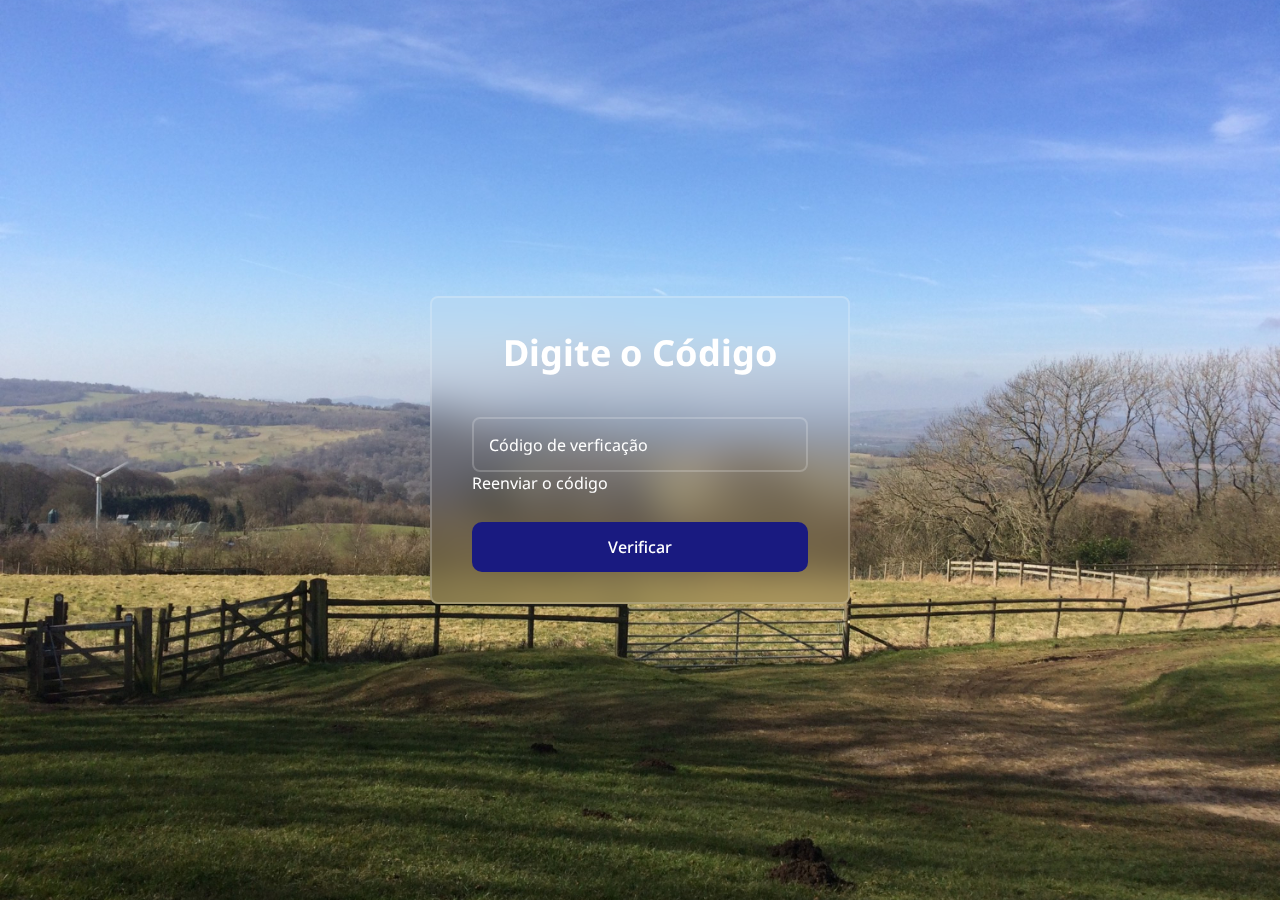
<file: AgroMonitor/proximo.html>
<!DOCTYPE html>
<html lang="pt-br">
<head>
    <meta charset="UTF-8">
    <meta name="viewport" content="width=device-width, initial-scale=1.0">
    <link rel="stylesheet" href="styles.css">
     <link rel="preconnect" href="https://fonts.gstatic.com" crossorigin>
    <link href="https://fonts.googleapis.com/css2?family=Noto+Sans:ital,wght@0,100..900;1,100..900&family=Roboto:ital,wght@0,100..900;1,100..900&display=swap" rel="stylesheet">
    <title>Confirmação de Código</title>
</head>
<body>
    <div class="container">
        <form>
            <h1>Digite o Código</h1>
            <div class="input-container">
                <input placeholder="Código de verficação" type="text" maxlength="8" pattern="[A-Za-z0-9]{1,8}" placeholder="Código" required>
                <a href="#">Reenviar o código</a>
            </div>

            <button type="submit" class="submit-button">Verificar</button>

        </form>
    </div>
</body>
</html>
</file>
<file: AgroMonitor/styles.css>
* {
    margin: 0;
    padding: 0;
    box-sizing: border-box;
    font-family: "Noto Sans", sans-serif;

}

body {
    background: url("img/farm3.jpg");
    background-size: cover;
    background-position: center;
    min-height: 100vh;
    display: flex;
    align-items: center;
    justify-content: center;
}

.container {
    width: 420px;
    background: transparent;
    border: 2px solid rgba(255, 255, 255, .2);
    backdrop-filter: blur(20px);
    border-radius: 8px;
    padding: 30px 40px;
}

.input-back a,
.submit-button a {
    display: block;
    width: 100%;
    height: 100%;
    padding: 14px 0;
}

.submit-button {
    display: flex;               
    align-items: center;
    justify-content: center;
    width: 100%;
    height: 50px;
    cursor: pointer;
}

h1 {
    font-size: 36px;
    text-align: center;
    color: #ffffff;
}

.input-container {
    position: relative;
    width: 100%;
    height: 55px;
    margin: 40px 0;
}

.input-container input {
    width: 100%;
    height: 100%;
    background: transparent;
    border: none;
    outline: none;
    border: 2px solid rgba(255, 255, 255, .2);
    border-radius: 8px;
    font-size: 16px;
    color: #fff;
    padding: 0 15px;
}

.input-container input::placeholder {
    color:#fff;
}

.input-container img {
    position: absolute;
    right: 24px;
    margin-top: 5px;
    top:20%
}

.input-container a {
    font-size:16px;
    margin-top: 20px;
    color:#fff;
    text-decoration: none;
}

.input-container a:hover {
    text-decoration: underline;
}

.submit-button {
    width: 100%;
    height: 50px;
    background-color: #191a80;
    border: none;
    border-radius: 10px;
    color: #ffffff;
    font-weight: 500;
    margin-top: 50px;
    cursor: pointer;
    outline: none;
    font-size: 16px;
}

.submit-button a {
    display: flex;          
    width: 100%;
    height: 50px;
    background-color: #191a80;
    border: none;
    border-radius: 10px;
    color: #ffffff;
    font-weight: 500;
    cursor: pointer;
    outline: none;
    font-size: 16px;
    text-decoration: none;
    justify-content: center;
    align-items: center;
}


.submit-button:hover {
    background-color: #2d3499;
}

.register-link {
    text-align: center;
    margin: 20px 0;
}

.register-link p {
    font-size: 16px;
    color: #fff;
    font-weight: 300;
}

.register-link p a {
    font-size: 16px;
    color: #fff;
    font-weight: 500;
    text-decoration: none;
}

.register-link p a:hover {
    text-decoration: underline;
}

.input-back {
    width: 100%;
    height: 50px;
    background-color: #191a80;
    border: none;
    border-radius: 10px;
    color: #ffffff;
    font-weight: 500;
    margin-top: 24px;
    cursor: pointer;
    outline: none;
    font-size: 16px;
}

.input-back:hover {
    background-color: #2d3499;
}

.input-back {
    text-align: center;
    margin: 20px 0;
}

.input-back p {
    font-size: 29px;
    color: #fff;
    font-weight: 300;
}

.input-back p a {
    font-size: 16px;
    color: #fff;
    font-weight: 500;
    text-decoration: none;
}

.container_ {
    width: 420px;
    background: transparent;
    border: 2px solid rgba(255, 255, 255, .2);
    backdrop-filter: blur(20px);
    border-radius: 10px;
    padding: 30px 40px;
}

.modal {
    position: fixed;
    top: 0;
    left: 0;
    width: 100%;
    height: 100%;
    background: rgba(0, 0, 0, 0.6);
    display: none;
    justify-content: center;
    align-items: center;
}


.modal {
    position: fixed;
    top: 0;
    left: 0;
    width: 100%;
    height: 100%;
    background: rgba(0, 0, 0, 0.6);
    display: none;
    justify-content: center;
    align-items: center;
    padding: 20px;
    z-index: 999;
}


.modal-content {
    width: 90%;
    max-width: 500px;
    max-height: 80vh;
    overflow-y: auto;
    background: rgba(255, 255, 255, 0.05);
    backdrop-filter: blur(20px);
    border: 2px solid rgba(255, 255, 255, .2);
    border-radius: 10px;
    padding: 25px;
    color: white;
}

.modal-content h2 {
    text-align: center;
    margin-bottom: 15px;
    font-size: 24px;
}


.modal-content p {
    font-size: 15px;
    line-height: 1.5;
    white-space: pre-line; 
}


.checkbox {
    margin-top: 20px;
    display: flex;
    align-items: center;
    gap: 8px;
    font-size: 15px;
}


.modal-content .submit-button {
    margin-top: 20px;
}

.modal-content::-webkit-scrollbar {
    width: 6px;
}

.modal-content::-webkit-scrollbar-thumb {
    background: rgba(255,255,255,0.3);
    border-radius: 10px;
}
</file>
